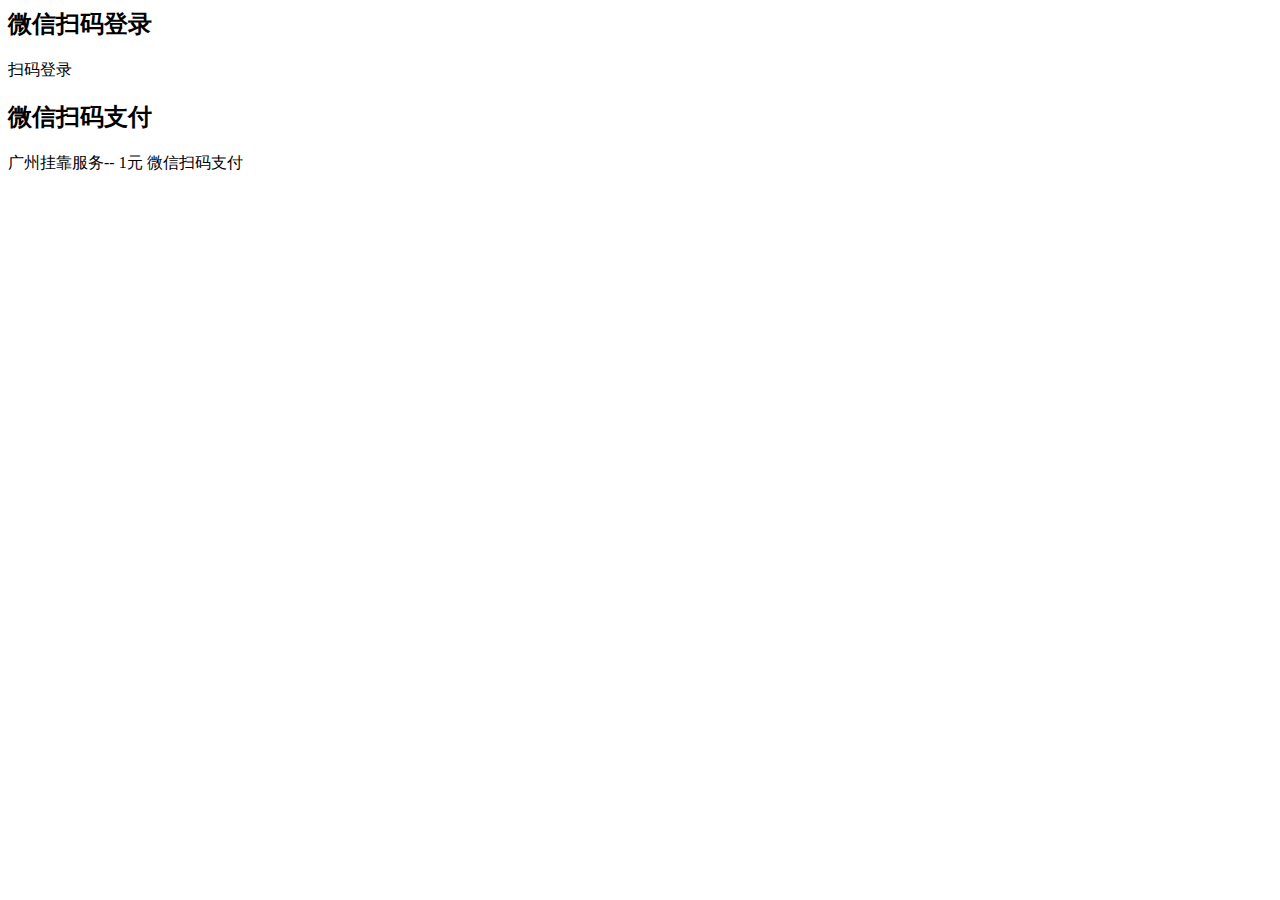
<file: target/classes/templates/index.html>
<html lang="en" xmlns:th="http://www.thymeleaf.org">

<head>
<meta name="viewport" content="width=device-width, minimum-scale=1, maximum-scale=2,user-scalable=no">
<meta name="format-detection" content="telephone=no">
<meta http-equiv="Content-Type" content="text/html; charset=utf-8">
    <title>微信扫码登录</title>

    <script th:src="@{/js/jquery.js}" type="text/javascript"></script>

</head>

<body>
  <div>
      <h2>微信扫码登录</h2>
      <a th:href="${oauthUrl}">扫码登录</a>
  </div>
  <div>
      <h2>微信扫码支付</h2>
      <span>广州挂靠服务-- 1元</span>
      <a th:href="${createQcodeUrl}">微信扫码支付</a>
  </div>
</body>
</html>
</file>
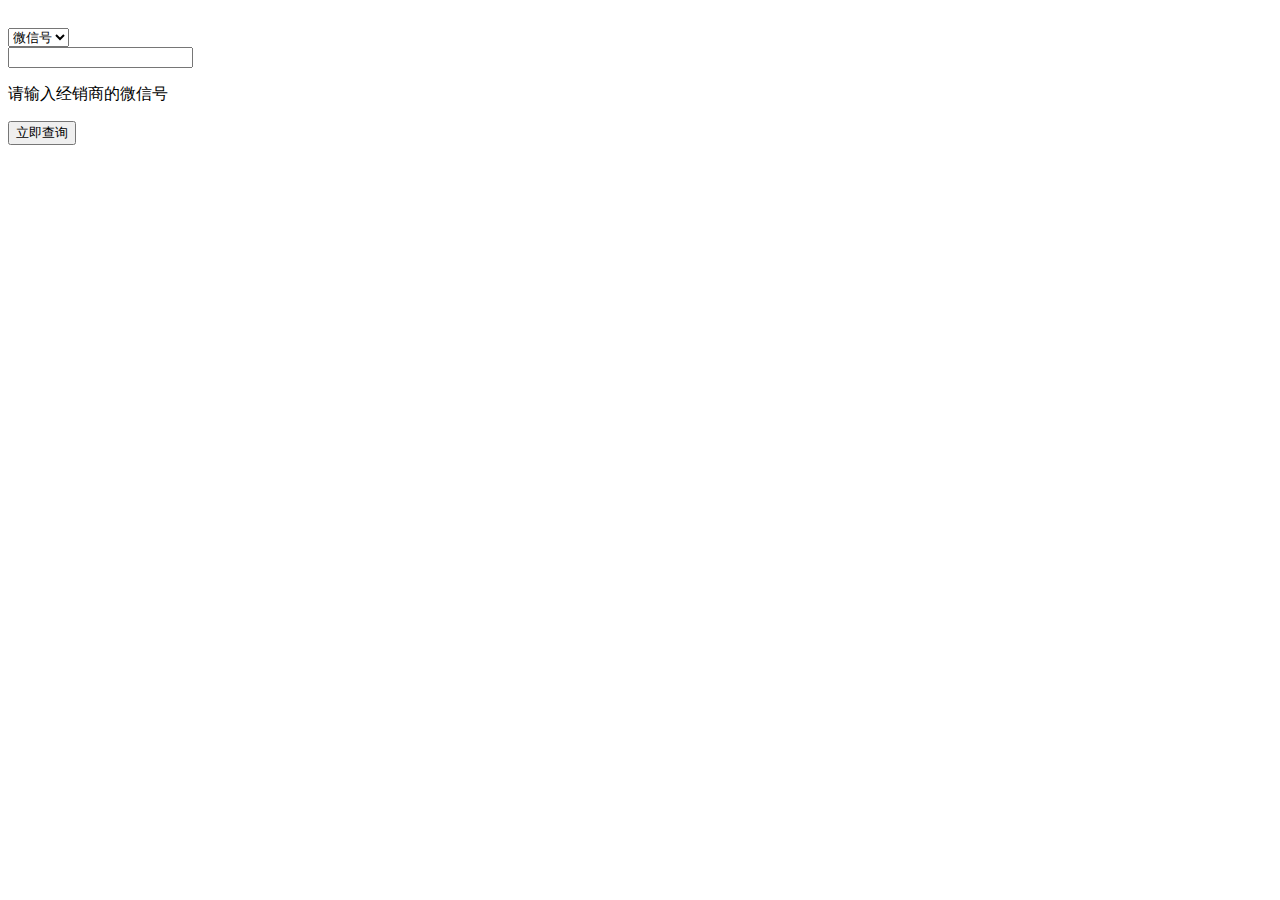
<file: target/classes/templates/111.html>
<html lang="en" xmlns:th="http://www.thymeleaf.org">

<head>
<meta name="viewport" content="width=device-width, minimum-scale=1, maximum-scale=2,user-scalable=no">
<meta name="format-detection" content="telephone=no">
<meta http-equiv="Content-Type" content="text/html; charset=utf-8">
    <title>冰卿妍经销商正品授权查询</title>

    <link th:href="@{/css/login.css}" rel="stylesheet" type="text/css">
    <script th:src="@{/js/jquery.js}" type="text/javascript"></script>
<script language="javascript">
    function getfocus() {
        document.FrmSearch.UserName.focus();
    }
    function Search(){
        if($("#UserName").val()==""){
            alert('请输入要查询的微信号! \n\n');
            $("#UserName").focus();
            return false;
        }else{
            var value = $("#UserName").val();
            console.log(value);
            $.ajax({
                url:"/wxuser/search",
                type:"POST",
                data:{
                    "wxName":value,
                },
                dataType:"json",
                success:function(res){
                    var status = res.status;
                    if(status=='fail'){
                        alert("用户未授权，请前往授权");
                        $("#UserName").val("");
                        return false;
                    }else{
                        alert("用户已授权");
                        return false;
                    }
                }
            })
        }
    }

</script>
</head>

<body>

<div class="wrap">
<div class="area">
<form action="Searchm.asp" method="post" name="FrmSearch" target="_self" id="FrmSearch" onsubmit="return false">
			<!-- select -->
            <h2><img th:src="@{/images/tt_03.png}" alt=""></h2>
				<div class="select">
                    <select name="tmpType" id="tmpType" onchange="document.getElementById('temtip').innerHTML=options[selectedIndex].text;">
					<option value="weixin">微信号</option>
					</select>
				</div>
			<!-- select -->
                        <input type="text" title="代理商" name="UserName" id="UserName">
				<p>请输入经销商的<span id="temtip">微信号</span></p>
                <input class="btn" type="submit" value="立即查询" onclick="Search()">
</form>
</div>
</div>
  <div class="wrap"> 
   <div class="area6">
    <div class="v1"><img th:src="@{/images/2wm.jpg}" class="img"></div>
   </div>
   </div>
<div class="xian"></div>
</body>
</html>
</file>
